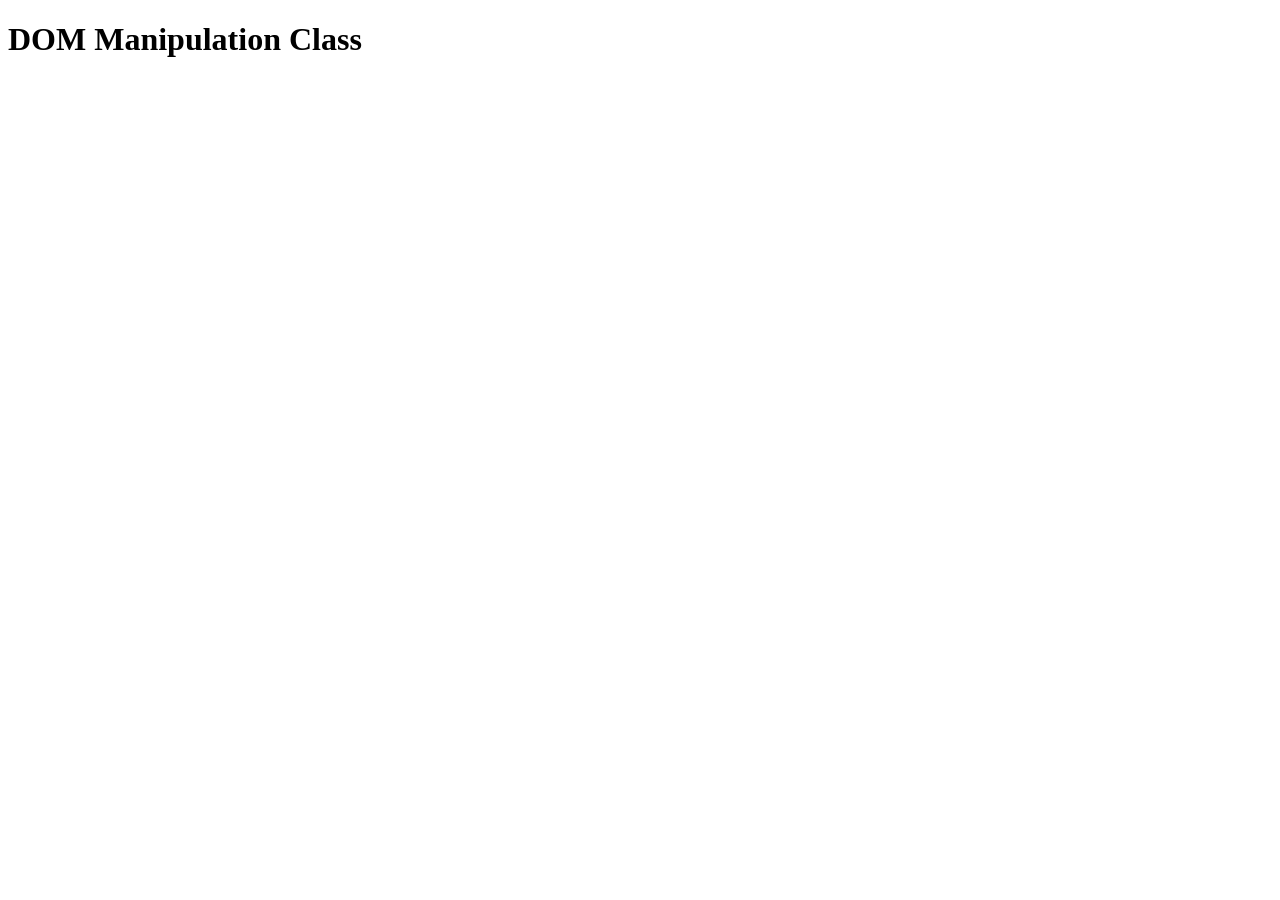
<file: youthrive_cohort_2/live_classes/week_6/dom_manipulation/index.html>
<!DOCTYPE html>
<html lang="en">
<head>
    <meta charset="UTF-8">
    <meta name="viewport" content="width=device-width, initial-scale=1.0">
    <title>DOM Manipulation</title>
</head>
<body>
    <h1>DOM Manipulation Class</h1>
</body>
</html>
</file>
